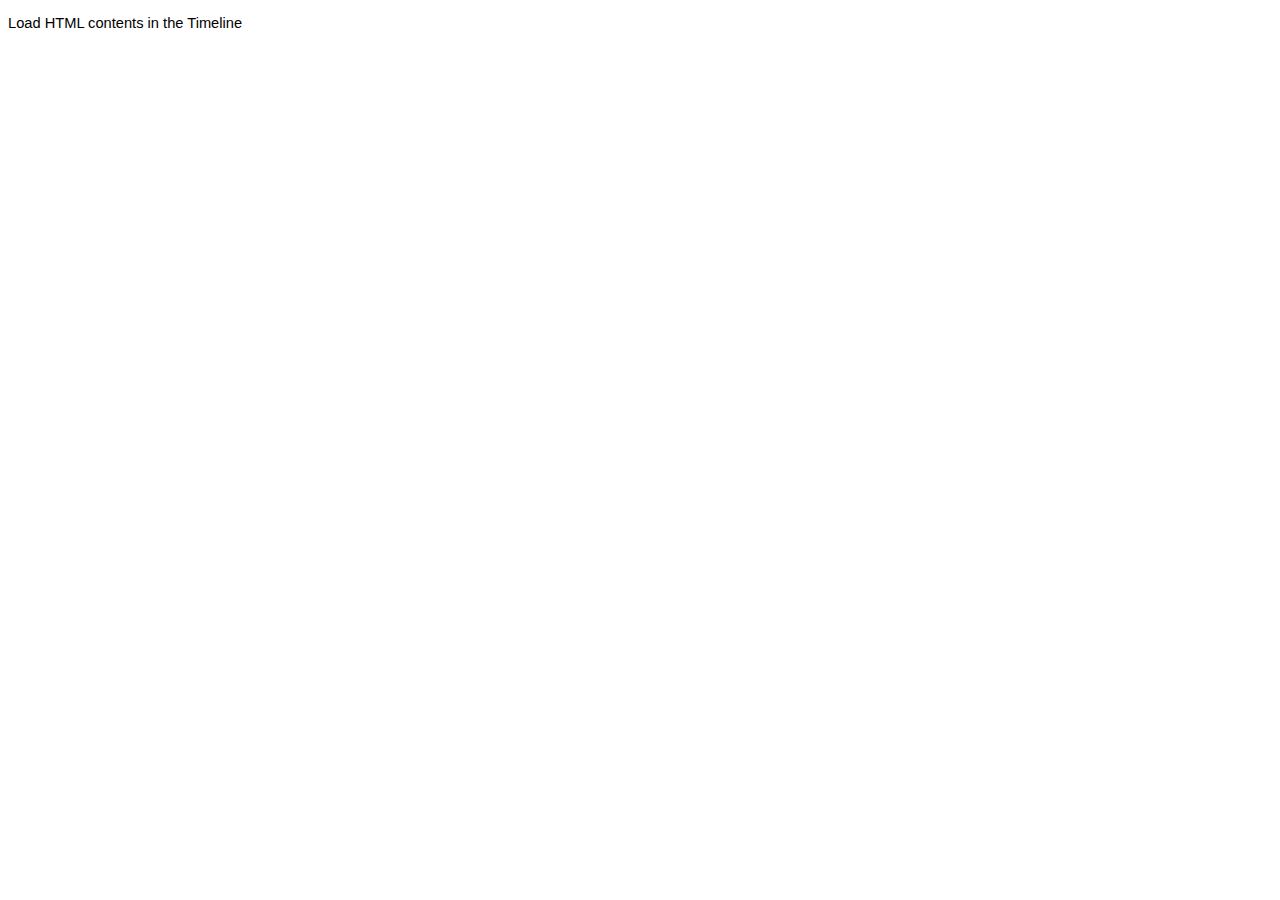
<file: timeline.html>
<!DOCTYPE HTML>
<html>
<head>
  <title>Timeline | HTML data</title>

  <style>
    body, html {
      font-family: arial, sans-serif;
      font-size: 11pt;
    }
    spana {
      color: red;
    }
    spanb {
      color: blue;
    }
    span.large {
      font-size: 200%;
    }
  </style>

  <link href="http://visjs.org/dist/vis.css" rel="stylesheet" type="text/css" />
  <script src="http://visjs.org/dist/vis.js"></script>

</head>
<body>
<p>
  Load HTML contents in the Timeline
</p>
<div id="visualization"></div>

<script>
  // create a couple of HTML items in various ways
  var item1 = 'ringing <br><img src="img/call_ring.png" style="width: 48px; height: 48px;">';
  //var item1 = document.createElement('div');
  //item1.appendChild(document.createTextNode('item 1'));

  var item2 = 'connected <br><img src="img/call_pickup.png" style="width: 48px; height: 48px;">';

  //var item2 = document.createElement('div');
  //item2.innerHTML = '<spana>item 2</spana>';
  var item3 = document.createElement('div');
  var span3 = document.createElement('span');
  span3.appendChild(document.createTextNode('A speaks'));
  item3.appendChild(span3);


  var item4 = 'translation <br><img src="img/translate.png" style="width: 48px; height: 48px;">';

  var item5 = document.createElement('div');
  var span5 = document.createElement('span');
  span5.appendChild(document.createTextNode('A speaks'));
  item5.appendChild(span5);
  
  //var item6 = 'item6<br><img src="img/call.png" style="width: 48px; height: 48px;">';

  var item8 = '<br><img src="img/rec.gif" style="width: 20px; height: 20px;">recorded';

  var item6 = document.createElement('div');
  var span6 = document.createElement('span');
  span6.appendChild(document.createTextNode('B speaks'));
  item6.appendChild(span6);

  var item7 = 'disconnected <br><img src="img/call_hangup.png" style="width: 48px; height: 48px;">';
  // create data and a Timeline
  var container = document.getElementById('visualization');
  var items = new vis.DataSet([
    {id: 1, content: item1, start: '2013-04-20 07:00:00'},
    {id: 2, content: item2, start: '2013-04-20 07:00:40'},
    {id: 3, content: item3, start: '2013-04-20 07:01:00', end: '2013-04-20 07:03:00'},
    {id: 4, content: item6, start: '2013-04-20 07:02:00', end: '2013-04-20 07:04:00'},
    {id: 5, content: item5, start: '2013-04-20 07:04:00', end: '2013-04-20 07:06:00'},
    {id: 6, content: item4, start: '2013-04-20 07:04:00'},
    {id: 7, content: item8, start: '2013-04-20 07:01:00', end: '2013-04-20 07:06:30'},
    {id: 8, content: item7, start: '2013-04-20 07:07:00'}
  ]);
  var options = {};
  var timeline = new vis.Timeline(container, items, options);
</script>
</body>
</html>
</file>
